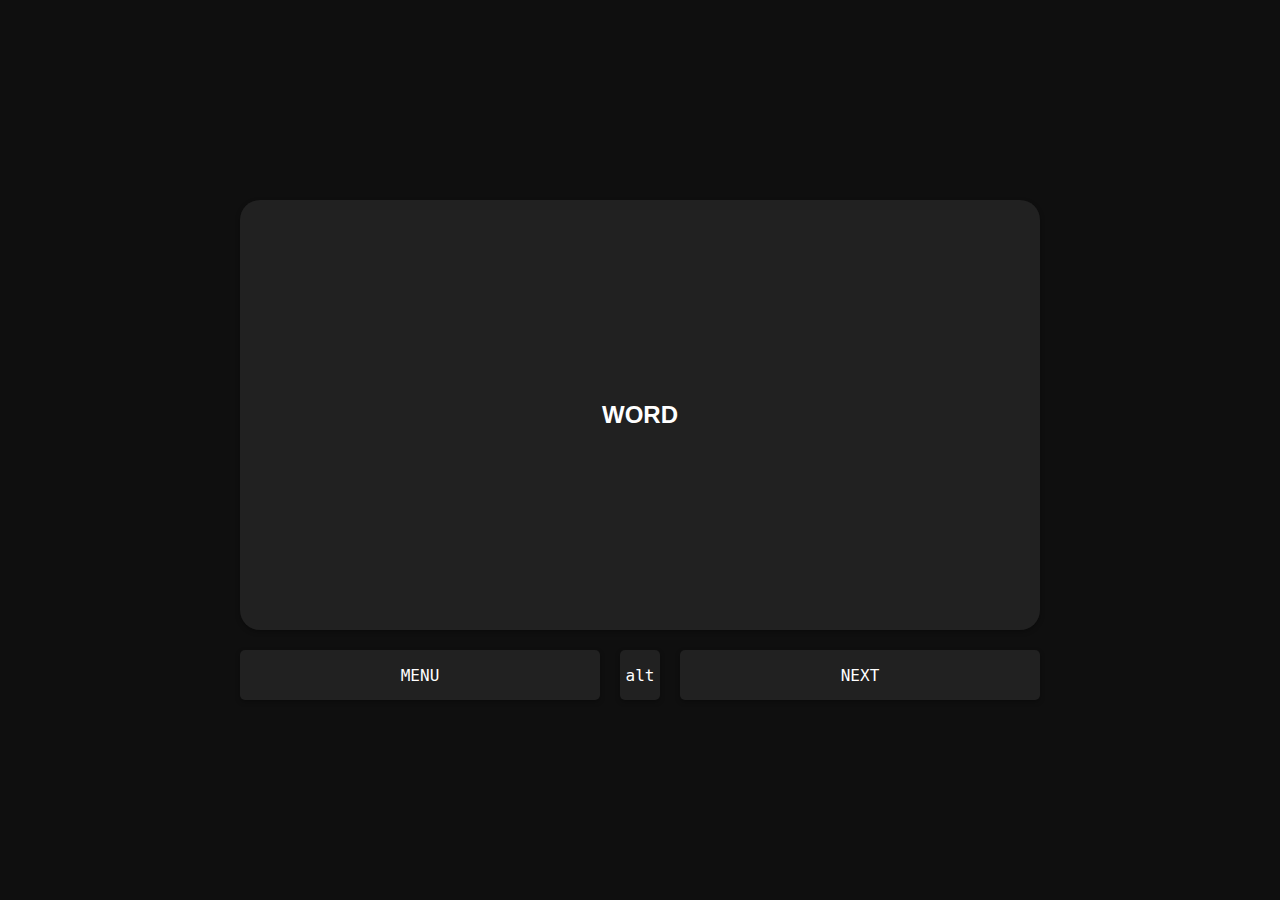
<file: index.html>
<!DOCTYPE html>
<html>

<head>
  <title>Карточка для изучения слов</title>
  <link rel="stylesheet" href="styles/style.css">

  <meta name="viewport" content="width=device-width, initial-scale=1">
</head>

<body>

  <div class="card-container">  <!--Основной контейнер-->
    <div class="card" tabindex="1"> <!--Карточка-->

      <div class="card-front"> <!--Фронтальная часть карточки-->
        <div class="front-menu-container">
          <div class="menu" spellcheck="false"> <!--Фронтальное меню-->
            <textarea tabindex="1" class="menu-main" name="front-menu-textarea" id="front-menu-textarea" cols="30" rows="10"></textarea>
            <div class="menu-alt-container"> <!--Альтернативное фронтальное меню-->
              <div class="front-menu-alt">
                <div class="menu-alt-pair">
                  <input class="menu-alt-word menu-textbox mtb1" placeholder="WORD" tabindex="1"></input>
                  <input class="menu-alt-translation menu-textbox mtb2" placeholder="TRANSLATION" tabindex="1"></input>
                  <button class="button add" tabindex="1">add</button>
                </div>
                <div class="menu-alt-list"></div>
              </div>
            </div>
          </div>
        </div>
  
        <div class="front-text-container"> <!--Фронтальная часть с текстом-->
          <span class="front-text"></span>
        </div>
      </div>

      <div class="card-back"> <!--Задняя часть карточки-->
        <div class="back-menu-container">
          <div class="menu" spellcheck="false"> <!--Заднее меню-->
            <textarea tabindex="1" class="menu-main" name="back-menu-textarea" id="back-menu-textarea" cols="30" rows="10"></textarea>
            <div class="menu-alt-container"> <!--Альтернативное заднее меню-->
              <div class="back-menu-alt">
                <div class="menu-alt-pair">
                  <input class="menu-alt-word menu-textbox mtb1" placeholder="WORD" tabindex="1"></input>
                  <input class="menu-alt-translation menu-textbox mtb2" placeholder="TRANSLATION" tabindex="1"></input>
                  <button class="button add" tabindex="1">add</button>
                </div>
                <div class="menu-alt-list"></div>
              </div>
            </div>
          </div>
        </div>
  
        <div class="back-text-container"> <!--Задняя часть с текстом-->
          <span class="back-text"></span>
        </div>  
      </div>

    </div>

    <!-- БЛОК КНОПОК (ЗАЕБИСЬ, НЕ ТРОЖЬ!!!) -->
    <div class="buttons">
      <button class="button menuBtn" tabindex="1">MENU</button>
      <button class="button altMenuBtn" tabindex="1">
        <span class="altMenuBtn-mark">*</span>
        alt
      </button>
      <button class="button nextBtn" tabindex="1">NEXT</button>
    </div>
  </div>

  <script src="scripts/global_variables.js"></script>
  <script src="scripts/Wlist_constructor.js"></script>
  <script src="scripts/card.js"></script>
  <script src="scripts/menu.js"></script>
  <script src="scripts/buttons/menu_btn.js"></script>
  <script src="scripts/buttons/next_btn.js"></script>
  <script src="scripts/buttons/altMenu_Btn.js"></script>
  <script src="scripts/script.js"></script>

</body>

</html>
</file>
<file: styles/style.css>
@import url(card.css);
@import url(buttons.css);
@import url(menu.css);

* {
  box-sizing: border-box;
  margin: 0;
  padding: 0;
}

body {
  position: relative;
  display: flex;
  align-items: center;
  justify-content: center;
  height: 100vh;
  margin: 0;
  padding: 20px;
  background-color: #0f0f0f;
}

@media (max-device-width: 1024px) and (orientation: portrait) ,  (max-device-width: 1024px) and (orientation: landscape){
  .card-container {
    width: 100%;
    height: 100%;
  }

  .button:hover {
    background-color: #fff;
  }

  .menu-main:focus, .button:focus, .card:focus {
    outline: none;
  }
}
</file>
